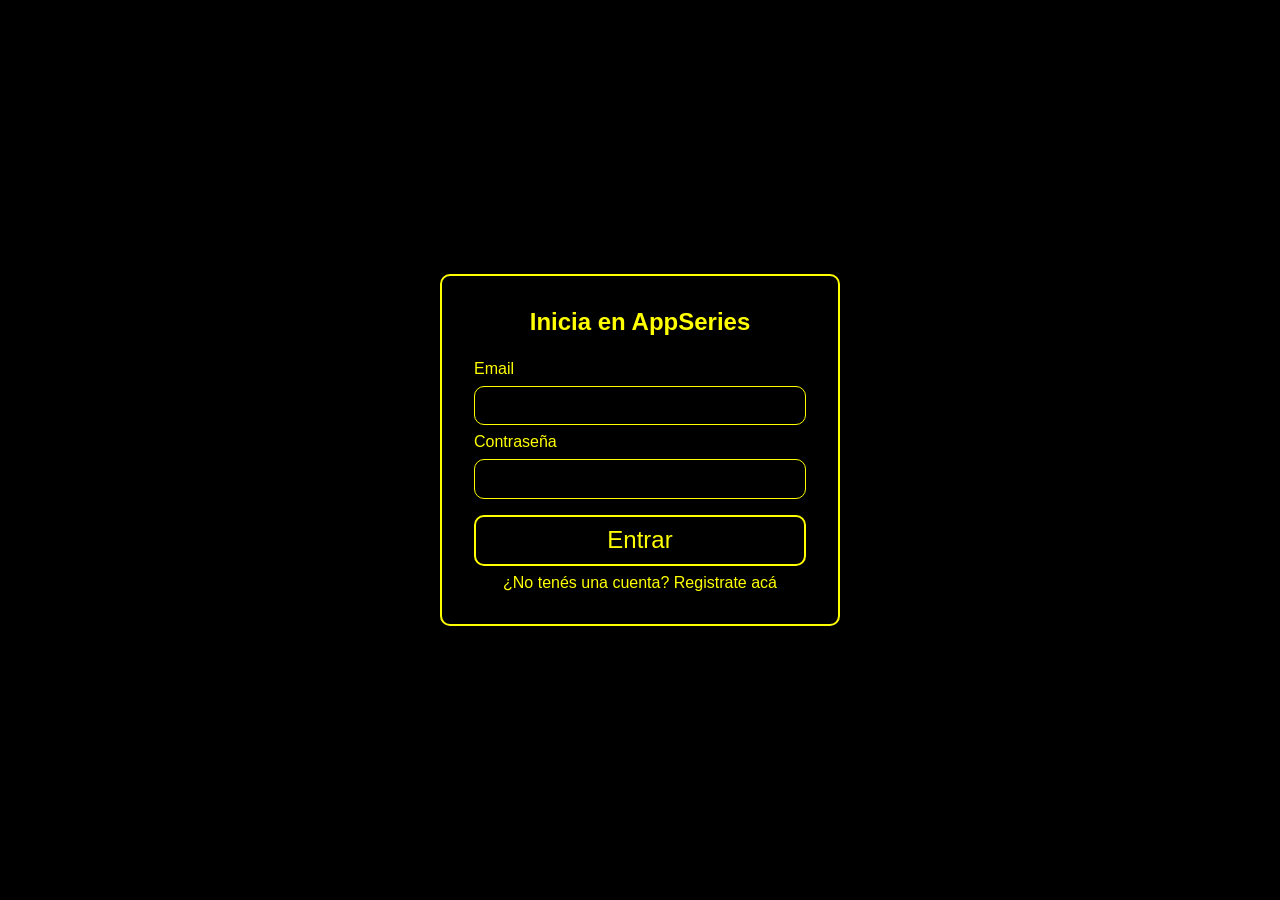
<file: index.html>
<!DOCTYPE html>
<html lang="es">
    <head>
        <meta charset="UTF-8">
        <meta name="viewport" content="width=device-width, initial-scale=1.0">
        <title>AppSeries</title>
        <link rel="stylesheet" href="./src/style/style.css">
        <link rel="manifest" href="manifest.json">
        <meta name="theme-color" content="#color">
        <meta name="mobile-web-app-capable" content="yes">
    </head>
    <body>
        <main class="main">
            <div class="card-form">
                <h1 class="title-form">Inicia en AppSeries</h1>
                <form id="formulario" class="form">
                    <label for="email">Email</label>
                    <input type="email" name="email" id="email" class="input" required>

                    <label for="password">Contraseña</label>
                    <input type="password" name="password" id="password" class="input" required>

                    <button type="submit" class="button">Entrar</button>

                    <a class="link" href="./src/views/register.html">¿No tenés una cuenta? Registrate acá</a>
                </form>
            </div>
        </main>
    </body>
</html>
</file>
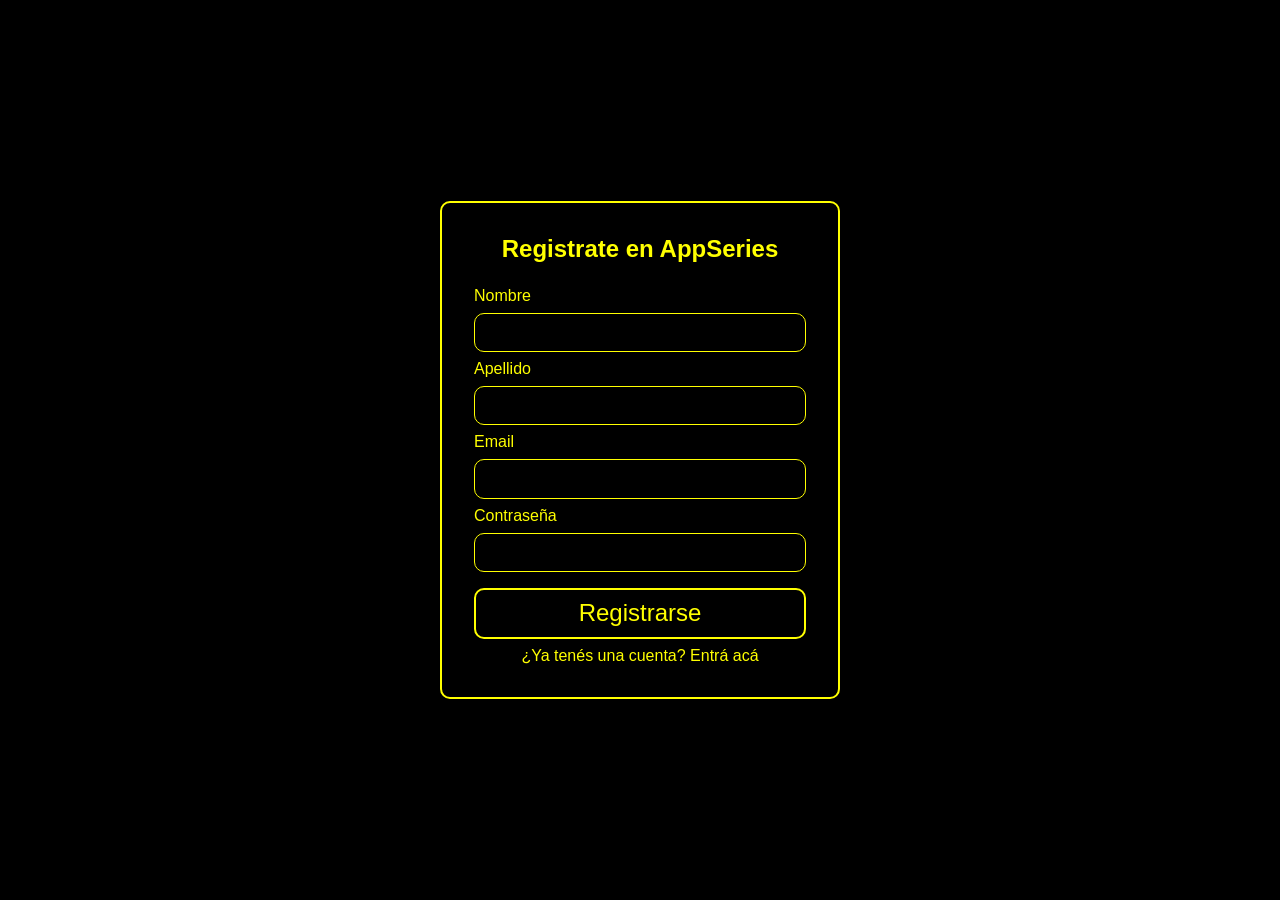
<file: src/views/register.html>
<!DOCTYPE html>
<html lang="es">
    <head>
        <meta charset="UTF-8">
        <meta name="viewport" content="width=device-width, initial-scale=1.0">
        <title>AppSeries</title>
        <link rel="stylesheet" href="../style/style.css">
    </head>
    <body>
        <main class="main">
            <div class="card-form">
                <h1 class="title-form">Registrate en AppSeries</h1>
                <form id="formulario" class="form">
                    <label for="nombre">Nombre</label>
                    <input type="text" name="nombre" id="nombre" class="input" required>

                    <label for="apellido">Apellido</label>
                    <input type="text" name="apellido" id="apellido" class="input" required>

                    <label for="email">Email</label>
                    <input type="email" name="email" id="email" class="input" required>

                    <label for="password">Contraseña</label>
                    <input type="password" name="password" id="password" class="input" required>

                    <button type="submit" class="button">Registrarse</button>

                    <a class="link" href="../../index.html">¿Ya tenés una cuenta? Entrá acá</a>
                </form>
            </div>
        </main>
    </body>
</html>
</file>
<file: src/style/style.css>
:root {
    --color-primario: yellow;
    --color-secundario: black;
    --color-letras: white;
    --color-hover: rgb(188, 188, 3);
    --color-letras-2: black;
    --color-letras-3: yellow;
    --fuente: 'Franklin Gothic Medium', 'Arial Narrow', Arial, sans-serif;
}

*,
*::before,
*::after {
    box-sizing: border-box;
}

body {
    margin: 0;
    background-color: var(--color-secundario);
    color: var(--color-letras);
    font-family: var(--fuente);
}

.main {
    min-height: 100dvh;
    display: flex;
    justify-content: center;
    align-items: center;
    padding: 1rem;
    background-color: var(--color-secundario);
}

.card-form {
    width: 100%;
    max-width: 400px;
    padding: 2rem;
    background-color: var(--color-secundario);
    border: 2px solid var(--color-primario);
    border-radius: 10px;
}

.title-form {
    margin: 0 0 1.5rem;
    color: var(--color-letras-3);
    font-size: 1.5rem;
    font-family: var(--fuente);
    text-align: center;
}

.form {
    display: flex;
    flex-direction: column;
    gap: 0.5rem;
    color: var(--color-letras-3);
    font-size: 1rem;
    font-family: var(--fuente);
}

.input {
    width: 100%;
    padding: 0.6rem 0.8rem;
    background-color: var(--color-secundario);
    color: var(--color-letras);
    border: 1px solid var(--color-primario);
    border-radius: 10px;
    font-family: var(--fuente);
    font-size: 1rem;
}

.input:focus {
    outline: none;
    border-color: var(--color-hover);
    box-shadow: 0 0 8px var(--color-primario);
}

.button {
    margin-top: 0.5rem;
    padding: 0.6rem 1rem;
    background-color: var(--color-secundario);
    color: var(--color-primario);
    border: 2px solid var(--color-primario);
    border-radius: 10px;
    font-size: 1.5rem;
    font-family: var(--fuente);
    cursor: pointer;
    transition: background-color 0.2s, color 0.2s, box-shadow 0.2s;
}

.button:hover {
    background-color: var(--color-primario);
    color: var(--color-letras-2);
    box-shadow:
        0 0 5px var(--color-primario),
        0 0 20px var(--color-primario),
        0 0 40px var(--color-primario),
        0 0 80px var(--color-primario);
}

.button:active {
    background-color: var(--color-hover);
}

.link {
    color: var(--color-letras-3);
    text-align: center;
    text-decoration: none;
}

.link:hover {
    color: var(--color-hover);
    text-decoration: underline;
}


select.input,
textarea.input {
    font-family: var(--fuente);
}

textarea.input {
    resize: vertical;
}

.input[type="file"] {
    padding: 0.4rem;
}

.check {
    display: flex;
    align-items: center;
    gap: 0.5rem;
    cursor: pointer;
}

.check input {
    accent-color: var(--color-primario);
    width: 1.1rem;
    height: 1.1rem;
}
</file>
